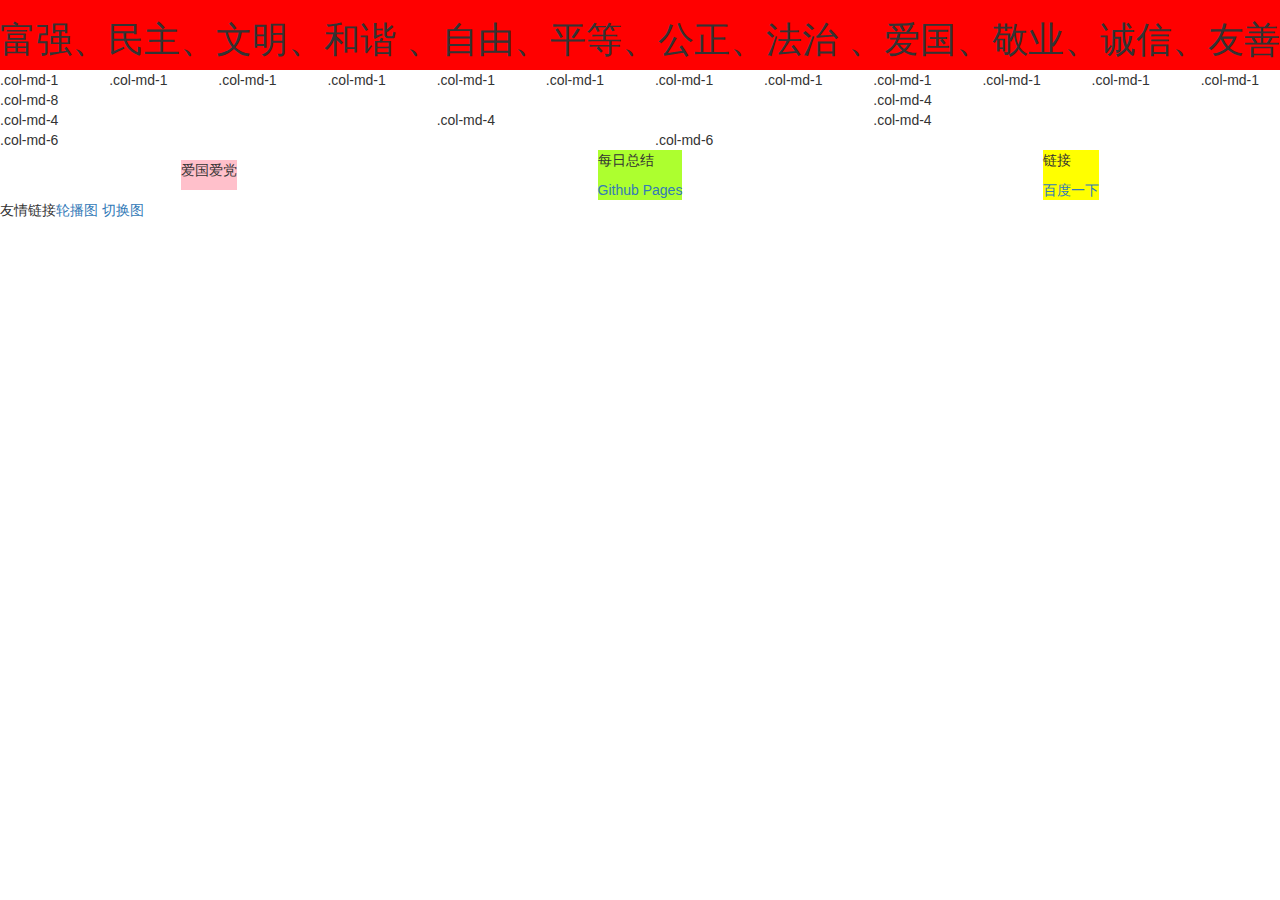
<file: index.html>
<!DOCTYPE html>
<html lang="en">
<head>
    <meta charset="UTF-8">
    <meta http-equiv="X-UA-Compatible" content="IE=edge">
    <meta name="viewport" content="width=device-width, initial-scale=1.0">
    <title>个人网站</title>
    <!-- 最新版本的 Bootstrap 核心 CSS 文件 -->
<link rel="stylesheet" href="https://stackpath.bootstrapcdn.com/bootstrap/3.4.1/css/bootstrap.min.css" 
integrity="sha384-HSMxcRTRxnN+Bdg0JdbxYKrThecOKuH5zCYotlSAcp1+c8xmyTe9GYg1l9a69psu" crossorigin="anonymous">

<!-- 最新的 Bootstrap 核心 JavaScript 文件 -->
<script src="https://stackpath.bootstrapcdn.com/bootstrap/3.4.1/js/bootstrap.min.js" 
integrity="sha384-aJ21OjlMXNL5UyIl/XNwTMqvzeRMZH2w8c5cRVpzpU8Y5bApTppSuUkhZXN0VxHd" crossorigin="anonymous"></script>
    <link rel="stylesheet" href="./css/index.css">
</head>
<body>
    <!--
        Github版本
        git config --global user.name "DieJugend" 
         git config --global user.email "13572538507@163.com"
         git init 初始化仓库
         git add . 存到暂存区
         git commit -m "提交个人网站"
         git remote add origin https://github.com/DieJugend/demo.git连接远程仓库
         git push -u origin master推送到远程仓库
         前提：1.ssh-keygen -t rsa -C "13572538507@163.com"将ssh秘钥放在C盘
               2.安装windows的Git凭据
https://stackoverflow.com/questions/68775869/message-support-for-password-authentication-was-removed-please-use-a-personal-->
    <!-- <header></header>
    <aside></aside>
    <footer></footer> -->
    <div class="top">
        <h1>富强、民主、文明、和谐 、自由、平等、公正、法治 、爱国、敬业、诚信、友善</h1>
    </div>
    

    <div class="row">
        <div class="col-md-1">.col-md-1</div>
        <div class="col-md-1">.col-md-1</div>
        <div class="col-md-1">.col-md-1</div>
        <div class="col-md-1">.col-md-1</div>
        <div class="col-md-1">.col-md-1</div>
        <div class="col-md-1">.col-md-1</div>
        <div class="col-md-1">.col-md-1</div>
        <div class="col-md-1">.col-md-1</div>
        <div class="col-md-1">.col-md-1</div>
        <div class="col-md-1">.col-md-1</div>
        <div class="col-md-1">.col-md-1</div>
        <div class="col-md-1">.col-md-1</div>
      </div>
      <div class="row">
        <div class="col-md-8">.col-md-8</div>
        <div class="col-md-4">.col-md-4</div>
      </div>
      <div class="row">
        <div class="col-md-4">.col-md-4</div>
        <div class="col-md-4">.col-md-4</div>
        <div class="col-md-4">.col-md-4</div>
      </div>
      <div class="row">
        <div class="col-md-6">.col-md-6</div>
        <div class="col-md-6">.col-md-6</div>
      </div>
    
    <div class="middle">
        <div class="left">
            <p>爱国爱党</p>
        </div>
        <div class="center">
            <p>每日总结</p>
            <a class="baidu" href="https://diejugend.github.io/demo/">Github Pages</a>
        </div>
        <div class="right">
            <p>链接</p>
            <a class="baidu" href="http://www.baidu.com">百度一下</a>
        </div>
    </div>
    <div class="bottom"><p>友情链接</p></div>
    <a href="./swiperdemo.html">轮播图</a>
    <a href="./superslide.html">切换图</a>
</body>
</html>
</file>
<file: css/index.css>
.top{
    background-color: red;
    display: flex;
    justify-content: center;
    /* align-items: center; */
    /* width: 1000px;
    height: 100px;
    text-align: end; */
}
.middle{
    display: flex;
    justify-content: space-around;
    align-items: center;
}

.left{
    background-color: pink;
}

.center{
    background-color: greenyellow;
}

.right{
    background-color: yellow;
}

.bottom{
    float: left;
    /* margin的问题https://blog.csdn.net/Chill_Lyn/article/details/100903408 */
    /* margin-top: 450px; */
}
</file>
